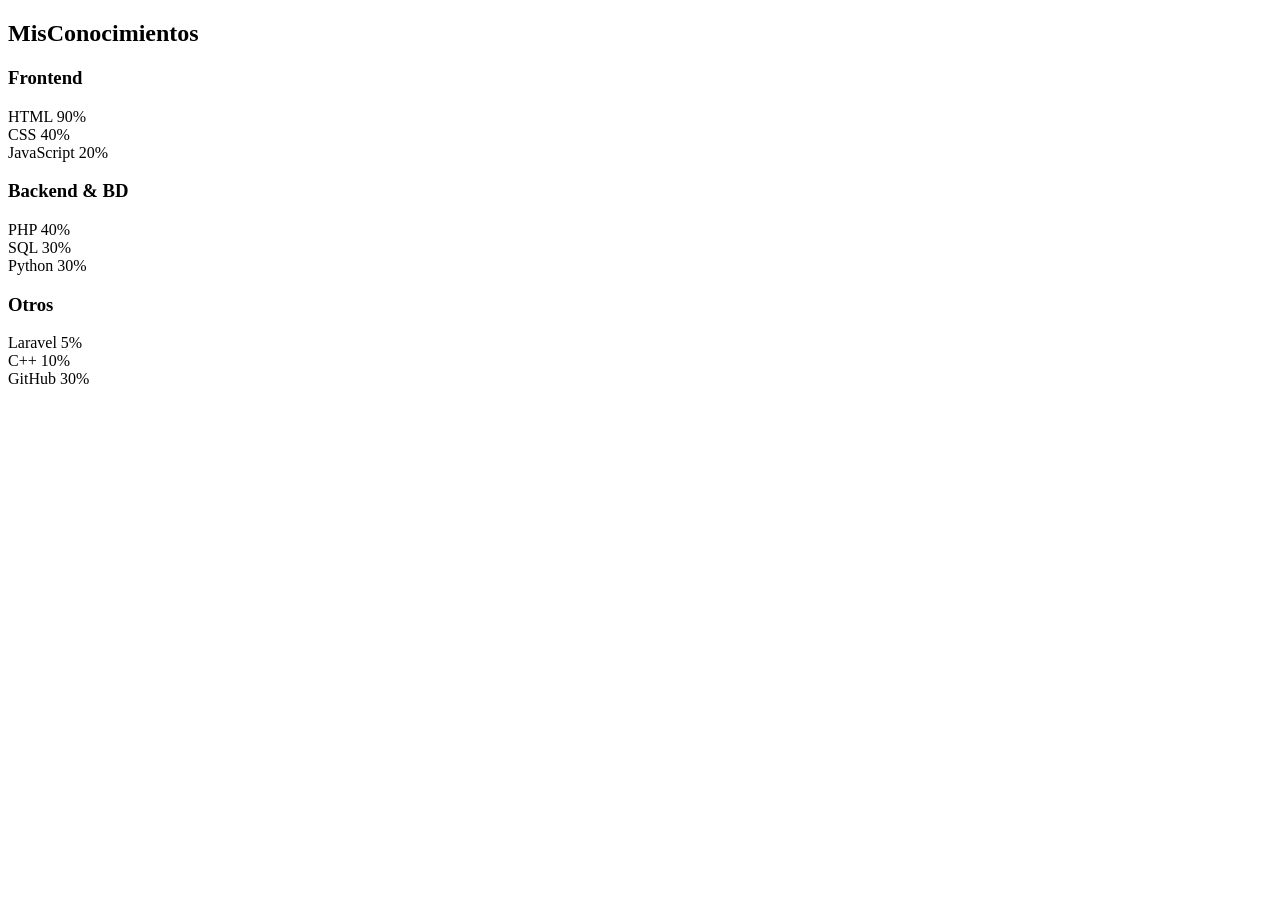
<file: pages/conocimientos.html>
<!DOCTYPE html>
<html lang="en">
<head>
    <meta charset="UTF-8">
    <meta name="viewport" content="width=device-width, initial-scale=1.0">
    <title>conocimientos | portafolio profesional</title>
</head>
<body>
    <section class="conocimientos">
        <h2>Mis<span>Conocimientos</span></h2>
        <div class="skills-grid">
            <!-- Frontend -->
            <div class="skill-card frontend">
                <h3>Frontend</h3>
                <div class="skill-item">
                    <div class="skill-header">
                        <span class="skill-name">HTML</span>
                        <span class="skill-percent">90%</span>
                    </div>
                    <div class="progress-bar">
                        <div class="progress-fill html"></div>
                    </div>
                </div>
                <div class="skill-item">
                    <div class="skill-header">
                        <span class="skill-name">CSS</span>
                        <span class="skill-percent">40%</span>
                    </div>
                    <div class="progress-bar">
                        <div class="progress-fill css"></div>
                    </div>
                </div>
                <div class="skill-item">
                    <div class="skill-header">
                        <span class="skill-name">JavaScript</span>
                        <span class="skill-percent">20%</span>
                    </div>
                    <div class="progress-bar">
                        <div class="progress-fill js"></div>
                    </div>
                </div>
            </div>
            <!-- Backend & BD -->
            <div class="skill-card backend">
                <h3>Backend & BD</h3>
                <div class="skill-item">
                    <div class="skill-header">
                        <span class="skill-name">PHP</span>
                        <span class="skill-percent">40%</span>
                    </div>
                    <div class="progress-bar">
                        <div class="progress-fill php"></div>
                    </div>
                </div>
                <div class="skill-item">
                    <div class="skill-header">
                        <span class="skill-name">SQL</span>
                        <span class="skill-percent">30%</span>
                    </div>
                    <div class="progress-bar">
                        <div class="progress-fill sql"></div>
                    </div>
                </div>
                <div class="skill-item">
                    <div class="skill-header">
                        <span class="skill-name">Python</span>
                        <span class="skill-percent">30%</span>
                    </div>
                    <div class="progress-bar">
                        <div class="progress-fill python"></div>
                    </div>
                </div>
            </div>
            <!-- Otros -->
            <div class="skill-card otros">
                <h3>Otros</h3>
                <div class="skill-item">
                    <div class="skill-header">
                        <span class="skill-name">Laravel</span>
                        <span class="skill-percent">5%</span>
                    </div>
                    <div class="progress-bar">
                        <div class="progress-fill laravel"></div>
                    </div>
                </div>
                <div class="skill-item">
                    <div class="skill-header">
                        <span class="skill-name">C++</span>
                        <span class="skill-percent">10%</span>
                    </div>
                    <div class="progress-bar">
                        <div class="progress-fill cpp"></div>
                    </div>
                </div>
                <div class="skill-item">
                    <div class="skill-header">
                        <span class="skill-name">GitHub</span>
                        <span class="skill-percent">30%</span>
                    </div>
                    <div class="progress-bar">
                        <div class="progress-fill github"></div>
                    </div>
                </div>
            </div>
        </div>
    </section>
</body>
</html>
</file>
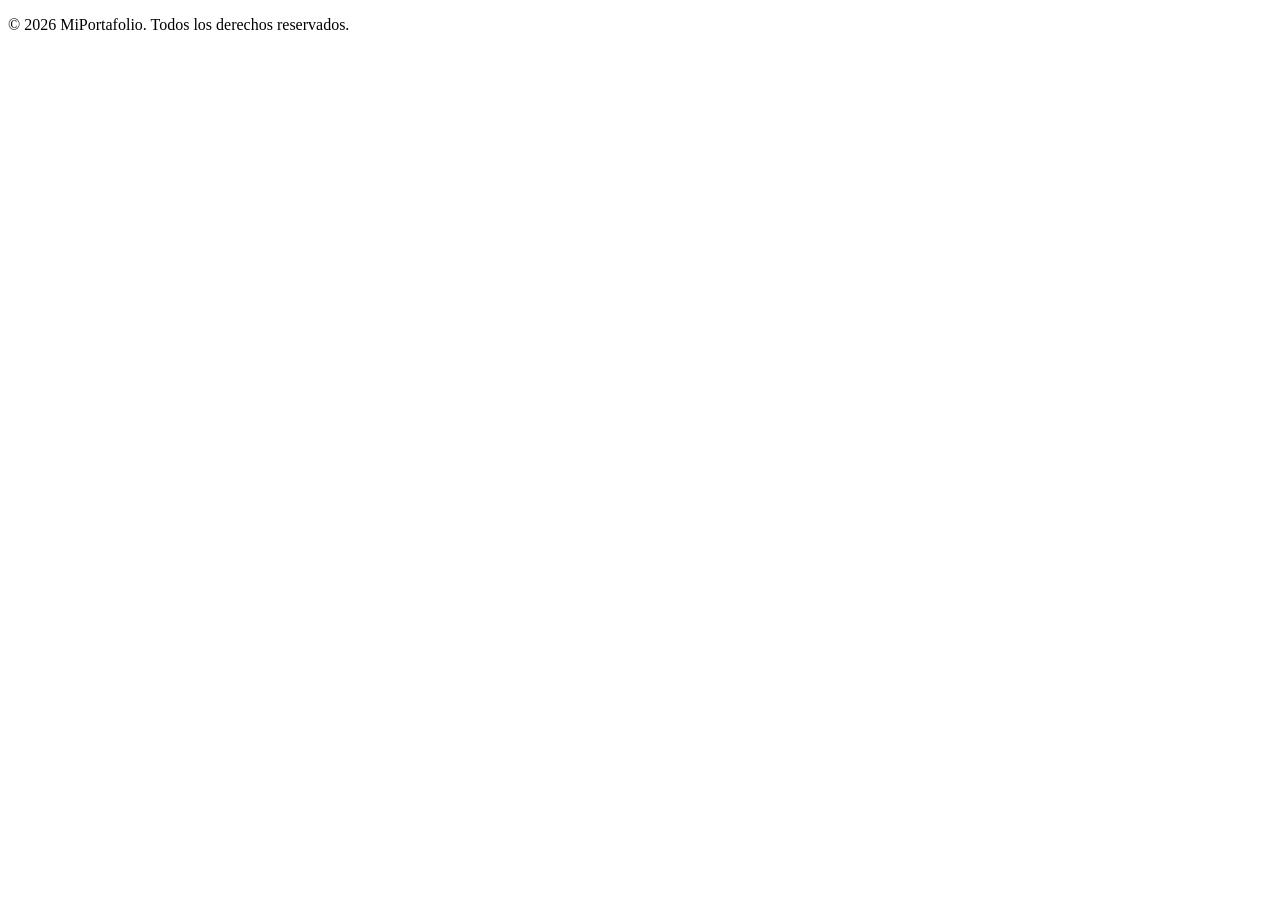
<file: pages/footer.html>
<!DOCTYPE html>
<html lang="en">
<head>
    <meta charset="UTF-8">
    <meta name="viewport" content="width=device-width, initial-scale=1.0">
    <title>Footer</title>
</head>
<body>
    <footer>
        <p>© 2026 MiPortafolio. Todos los derechos reservados.</p>
    </footer>
</body>
</html>
</file>
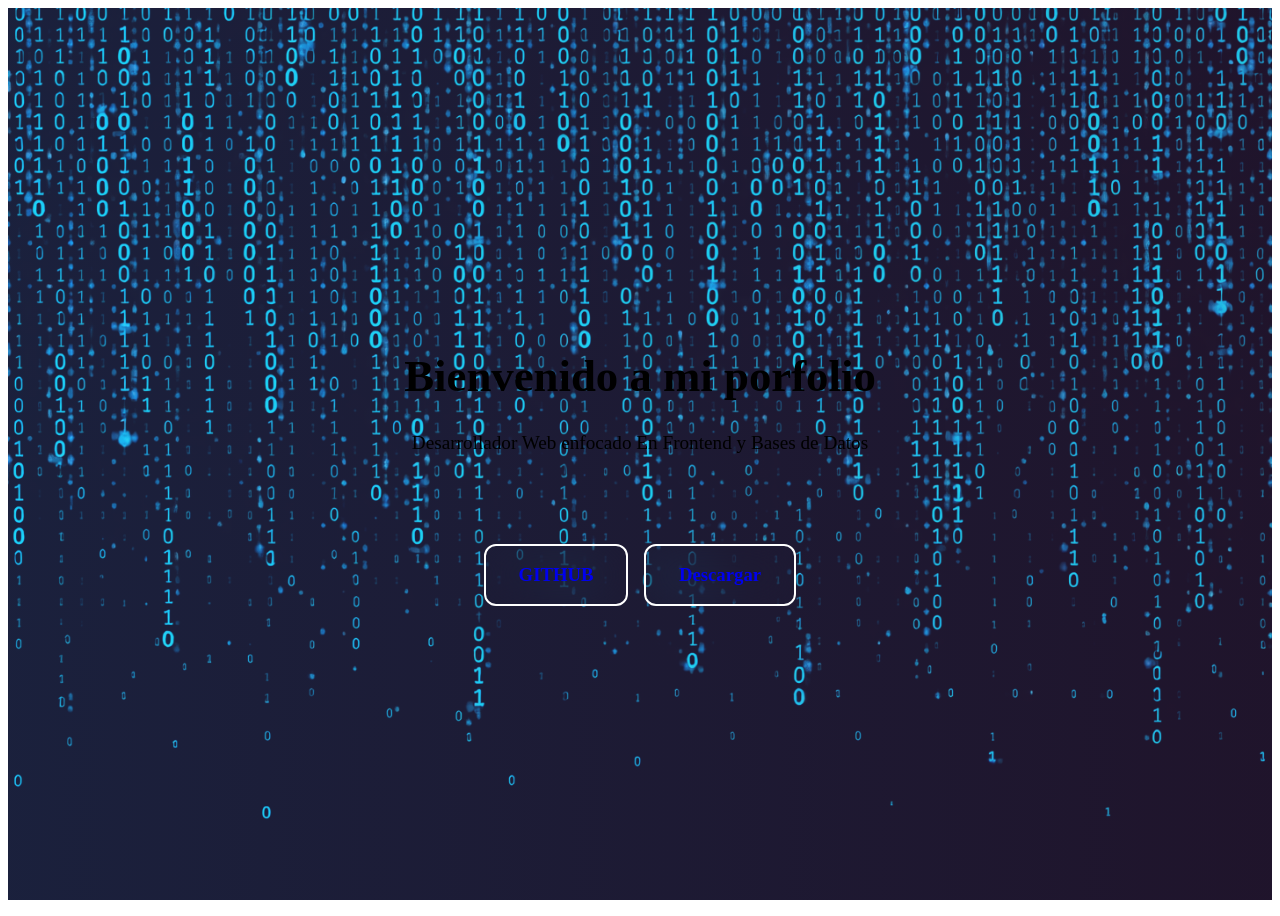
<file: pages/landing.html>
<!DOCTYPE html>
<html lang="en">

<head>
    <meta charset="UTF-8">
    <meta name="viewport" content="width=device-width, initial-scale=1.0">
    <title> landing | porfolio</title>
    <link rel="stylesheet" href="../style/landing.css">
</head>

<body>
    <div class="landing-nav">
        <div class="container-landing-nav">
            <div class="container-parrafo-landing">
                <h1 class="title-landig">Bienvenido a mi porfolio</h1>
                <p class="parrafo-landing"> 
                    Desarrollador Web enfocado En
                    Frontend y Bases de Datos
                </p>
            </div>
           
            <div class="container-botons-nav">
                <a class="botton-landing" href="">
                   <h3 class="landing-git">GITHUB</h3>
                </a>
                <a class="botton-landing" href="">
                    <h3 class="landing-descargas">Descargar</h3>
                </a>
            </div>
        </div>
    </div>
    
</body>

</html>
</file>
<file: style/landing.css>
.landing-nav{
    margin:0;
    height: 100vh; 
}

.container-landing-nav{
  background-image: linear-gradient(90deg, #667eea42, #764ba244), url(../img/bynari.png);
  background-size: cover;
  background-position: center;
  background-attachment: fixed;

  width: 100%;
  min-height: 100vh;

  display: flex;
  flex-direction: column;
  justify-content: center;
}


.container-parrafo-landing{
    width: 100%;
    max-width: 900px;

    margin: 0 auto;
    padding: 40px 20px;

    text-align: center;
}

.title-landig{
    font-family: 'Opensans';
    font-size: clamp(2rem,4vw,2.8rem);
    color: var(--color-title);
}

.parrafo-landing{
    font-family: 'Opensans';
    font-size: clamp(1rem,2vw,1.2rem);
    color: var(--color-p);
}

.container-botons-nav{
    display: flex;
    justify-content: center;
    flex-wrap: wrap;
    gap: 15px;

    padding: 30px 20px;
}

.botton-landing{
  padding: 10px 25px;

  backdrop-filter: blur(25px);

  border: 2px solid white;
  border-radius: 12px;

  text-decoration: none;
  display: inline-flex;
  align-items: center;
  justify-content: center;
}

.landing-descargas{
    margin: 8px;
    color: var(--color-p);
    font-family: 'Opensans';
    transition: 0.2s all ease;
}

.landing-git{
    margin: 8px;
    color: var(--color-p);
    font-family: 'Opensans';
    transition: 0.2s all ease;
}

.botton-landing:hover{
    
    background: var(--animation-color);
}

.landing-descargas:hover{
    padding: 0.2em;
    color: var(--color-title);
    text-decoration: underline;
}

.landing-git:hover{
    padding: 0.2em;
    color: var(--color-negro);
    text-decoration: underline;
}
</file>
